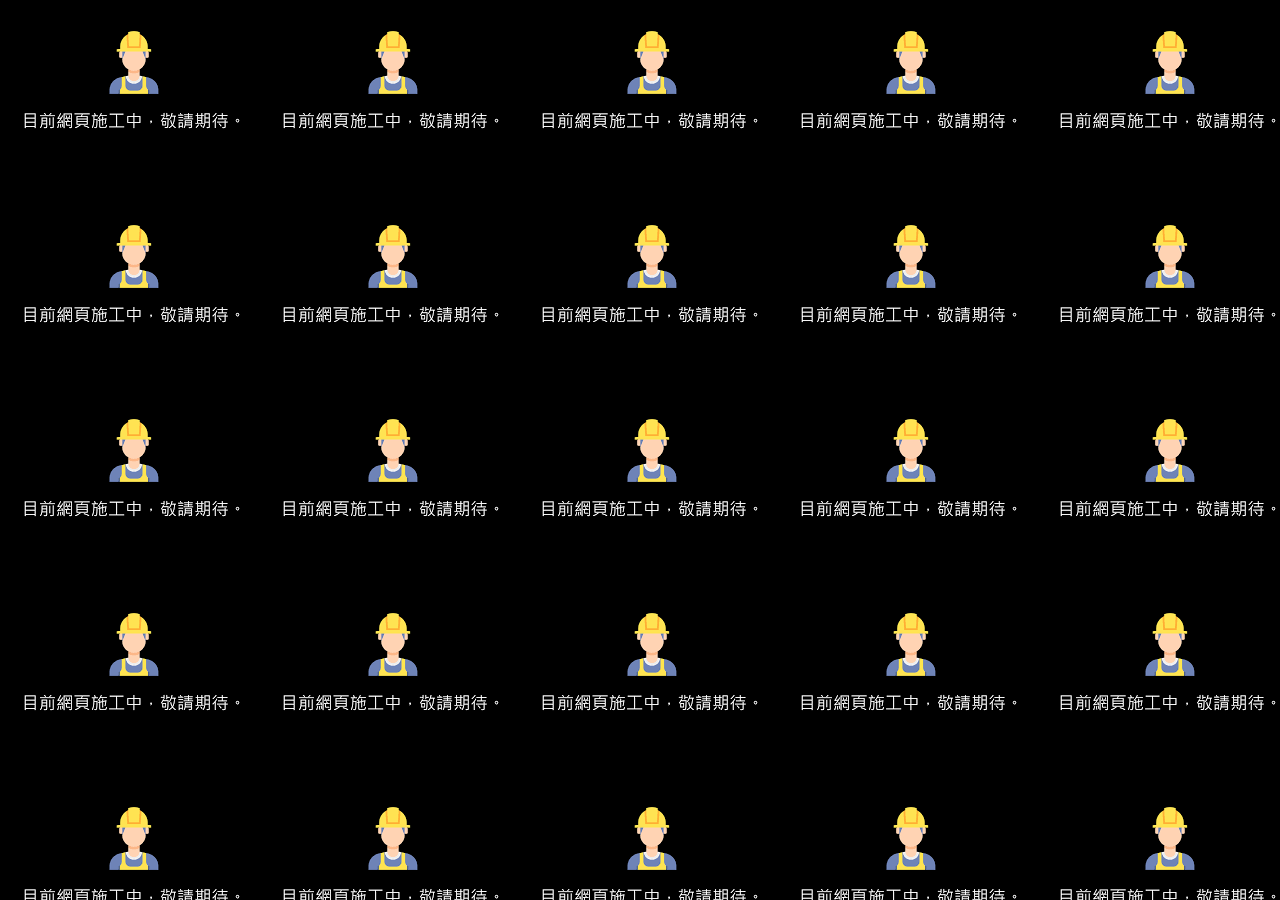
<file: about.html>
<!DOCTYPE html>
<html lang="en">

<head>
    <meta charset="UTF-8">
    <meta http-equiv="X-UA-Compatible" content="IE=edge">
    <meta name="viewport" content="width=device-width, initial-scale=1.0">
    <title>About us</title>
    <style>
        body {
            background: url(./icon/下載.png);
        }
    </style>
</head>

<body>

</body>

</html>
</file>
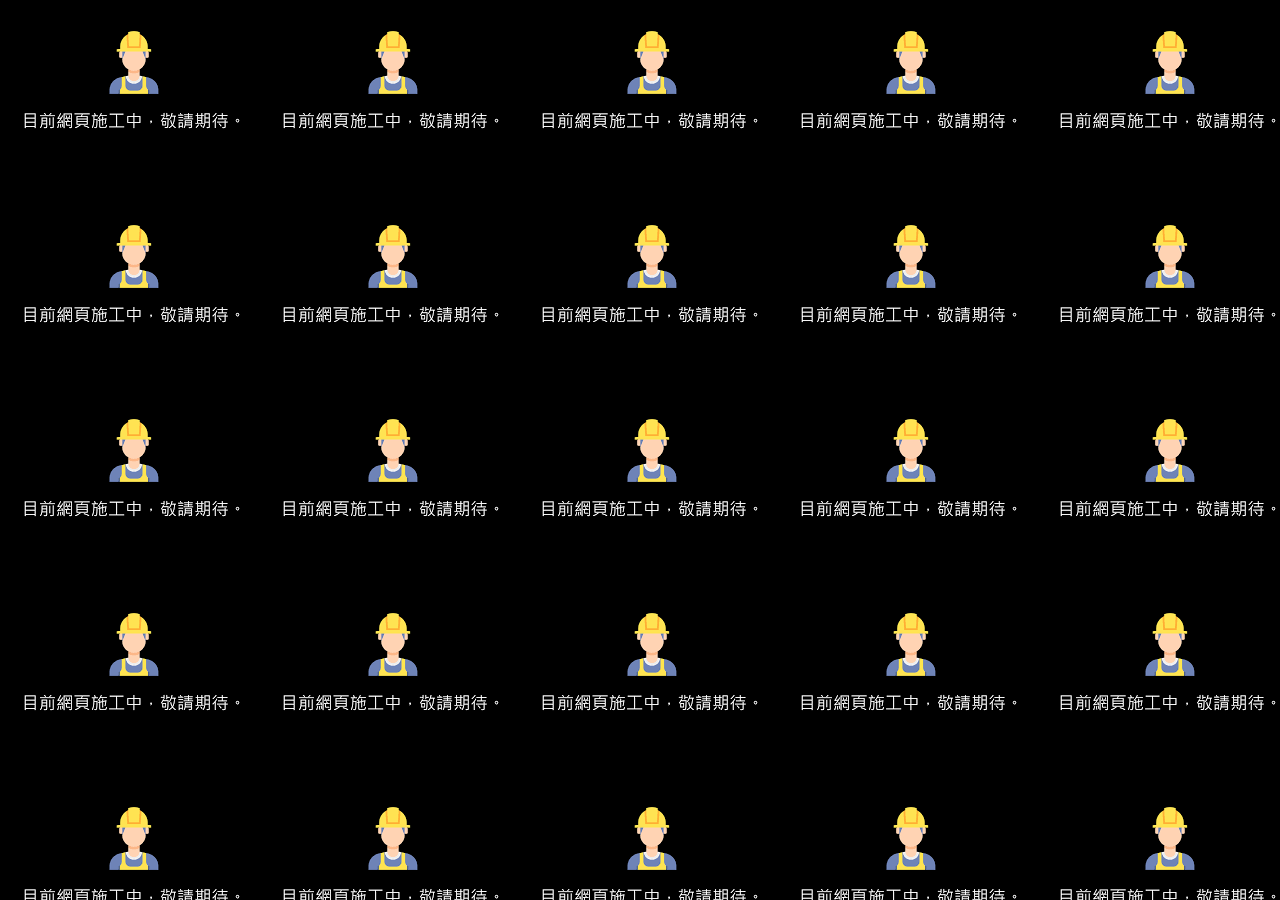
<file: connection.html>
<!DOCTYPE html>
<html lang="en">

<head>
    <meta charset="UTF-8">
    <meta http-equiv="X-UA-Compatible" content="IE=edge">
    <meta name="viewport" content="width=device-width, initial-scale=1.0">
    <title>Connection</title>
    <style>
        body {
            background: url(./icon/下載.png);
        }
    </style>
</head>

<body>

</body>

</html>
</file>
